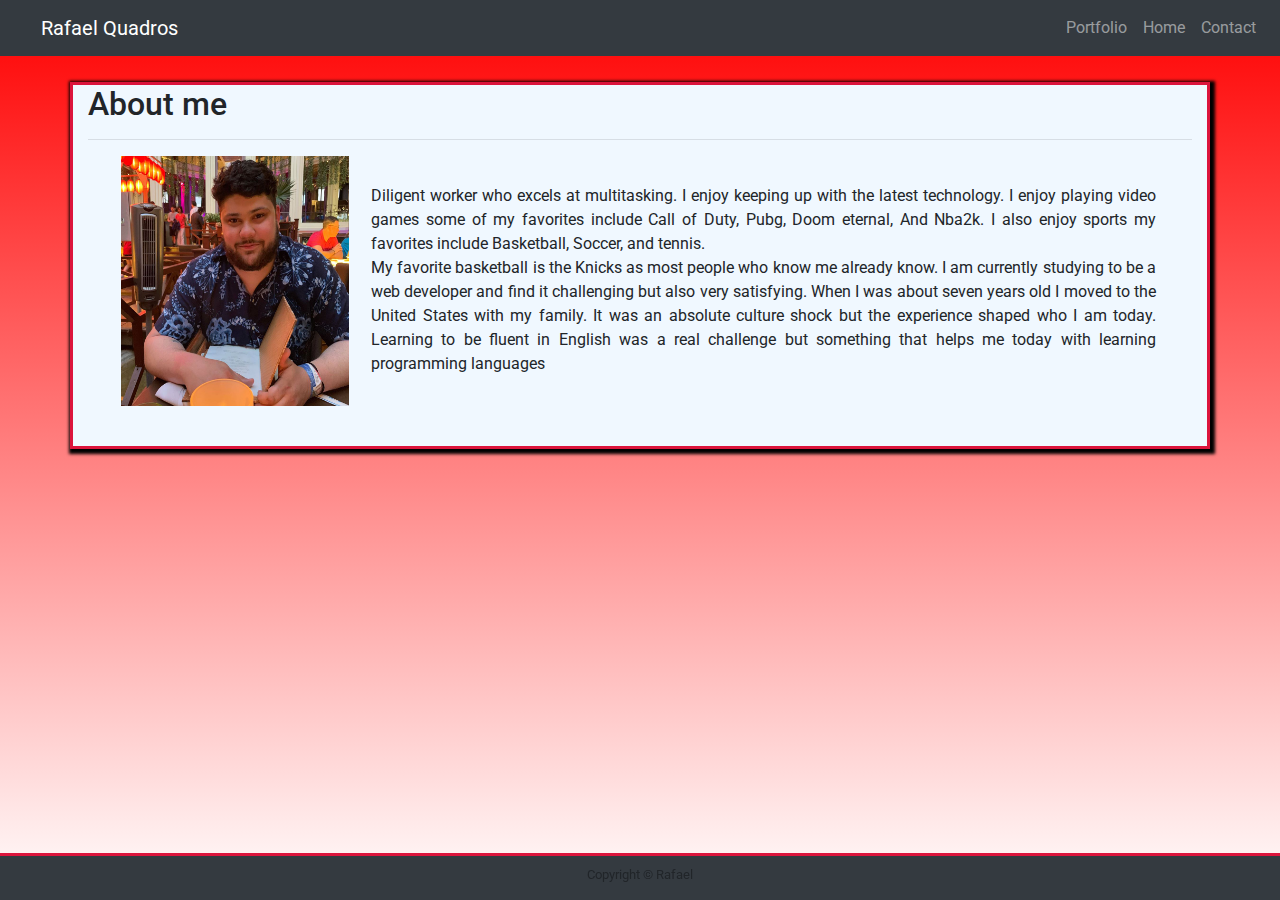
<file: index.html>
<!DOCTYPE html>
<html lang="en">

<head>
    <meta charset="UTF-8">
    <meta name="viewport" content="width=device-width, initial-scale=1.0">
    <link href="index.css" rel="stylesheet">
  <link rel="stylesheet" href="https://stackpath.bootstrapcdn.com/bootstrap/4.4.1/css/bootstrap.min.css"
        integrity="sha384-Vkoo8x4CGsO3+Hhxv8T/Q5PaXtkKtu6ug5TOeNV6gBiFeWPGFN9MuhOf23Q9Ifjh" crossorigin="anonymous">
    <link href="https://fonts.googleapis.com/css?family=Roboto&display=swap" rel="stylesheet">
  
    <title>About me</title>



</head>



<body>


    <nav class="navbar navbar-expand-sm navbar-dark bg-dark">

        <a href="#" class="navbar-brand">Rafael Quadros</a>

        <button class="navbar-toggler" data-toggle="collapse" data-target="#navbarMenu">
            <span class="navbar-toggler-icon"></span>
        </button>

        <div class="collapse navbar-collapse" id="navbarMenu">
            <ul class="navbar-nav ml-auto">

                <li class="nav-item">
                    <a href="portfolio.html" class="nav-link">Portfolio</a>



                </li>
                <li class="nav-item">
                    <a href="index.html" class="nav-link">Home</a>


                </li>
                <li class="nav-item">
                    <a href="contact.html" class="nav-link">Contact</a>


                </li>

            </ul>

        </div>

    </nav>

   
    <section>
    <div class="container">

        <div class="row">
            <div class="col-md-12">
                <h2>About me</h2>
                <hr>
            </div>
        </div>

        <div class="row">

            <div class="aboutme col-lg-12">
                <img class="float-left" src="facebookphoto2.jpg" alt="aboutme">


                <p class="text-justify"> Diligent worker who excels at multitasking. I enjoy keeping up with the latest
                    technology.
                    I enjoy playing video games some of my favorites include Call of Duty, Pubg, Doom eternal,
                    And Nba2k. I also enjoy sports my favorites include Basketball, Soccer, and tennis.
                    <br>My favorite basketball is the Knicks as most people who know me already know.
                    I am currently studying to be a web developer and find it challenging but also very satisfying.
                    When I was about seven years old I moved to the United States with my family.
                    It was an absolute culture shock but the experience shaped who I am today. Learning to be fluent in
                    English was a real challenge but something that helps me today with learning programming languages
                </p>

            </div>

        </div>

    </div>


</section>








    <footer class="footer bg-dark">
        <div class="fixed-bottom">
            <small>Copyright © Rafael</small>

        </div>
    </footer>

    <script src="https://code.jquery.com/jquery-3.4.1.slim.min.js"
        integrity="sha384-J6qa4849blE2+poT4WnyKhv5vZF5SrPo0iEjwBvKU7imGFAV0wwj1yYfoRSJoZ+n"
        crossorigin="anonymous"></script>
    <script src="https://cdn.jsdelivr.net/npm/popper.js@1.16.0/dist/umd/popper.min.js"
        integrity="sha384-Q6E9RHvbIyZFJoft+2mJbHaEWldlvI9IOYy5n3zV9zzTtmI3UksdQRVvoxMfooAo"
        crossorigin="anonymous"></script>
    <script src="https://stackpath.bootstrapcdn.com/bootstrap/4.4.1/js/bootstrap.min.js"
        integrity="sha384-wfSDF2E50Y2D1uUdj0O3uMBJnjuUD4Ih7YwaYd1iqfktj0Uod8GCExl3Og8ifwB6"
        crossorigin="anonymous"></script>

</body>



</html>
</file>
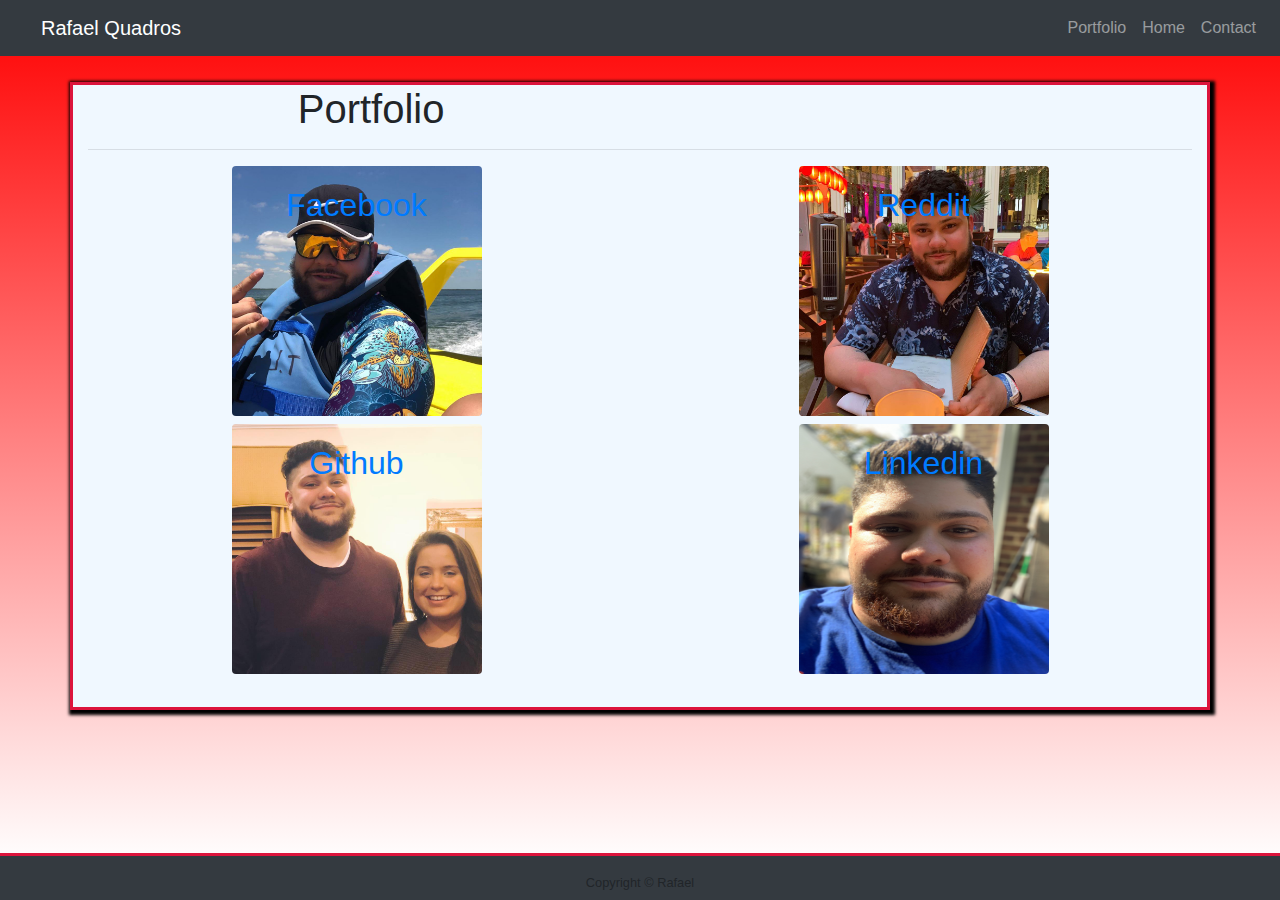
<file: portfolio.html>
<!DOCTYPE html> 
 
<html lang="en">
<head>
 

  <meta charset="UTF-8">
  <meta name="viewport" content="width=device-width, initial-scale=1.0">
  <link href="portfolio.css" rel="stylesheet">

  <link rel="stylesheet" href="https://stackpath.bootstrapcdn.com/bootstrap/4.4.1/css/bootstrap.min.css"
    integrity="sha384-Vkoo8x4CGsO3+Hhxv8T/Q5PaXtkKtu6ug5TOeNV6gBiFeWPGFN9MuhOf23Q9Ifjh" crossorigin="anonymous">

  <title>Portfolio</title>

</head>

<body>



  <nav class="navbar navbar-expand-sm navbar-dark bg-dark">

    <a href="#" class="navbar-brand">Rafael Quadros</a>

    <button class="navbar-toggler" data-toggle="collapse" data-target="#navbarMenu">
      <span class="navbar-toggler-icon"></span>
    </button>

    <div class="collapse navbar-collapse" id="navbarMenu">
      <ul class="navbar-nav ml-auto">

        <li class="nav-item">
          <a href="portfolio.html" class="nav-link">Portfolio</a>



        </li>
        <li class="nav-item">
          <a href="index.html" class="nav-link">Home</a>


        </li>
        <li class="nav-item">
          <a href="contact.html" class="nav-link">Contact</a>


        </li>

      </ul>

    </div>

  </nav>

 
 <section>
  <div class="container justify-center ">


    <div class="row">

      <div class="col-sm-12">
        <h1>Portfolio</h1>
        <hr>
      </div>
    </div>


    <div class="row">
      <div class="col-sm-6 mb-2">

        <div class="text-center">
          <img src="facebookphoto.jpg" class="rounded" alt="Fun me">
          <div class="card-img-overlay">
            <a href="https://www.facebook.com/rafael.quadros" class="stretched-link">
              <h2 class="card-title">Facebook</h2>
            </a>
          </div>
        </div>
      </div>



      <div class="col-sm-6 mb-2 col-sm-offset-2">

        <div class="text-center">
          <img src="facebookphoto2.jpg" class="rounded" alt="Me on vacation">
          <div class="card-img-overlay">
            <a href="https://www.reddit.com/user/Rafquadros22" class="stretched-link">
              <h2 class="card-title">Reddit</h2>
            </a>
          </div>
        </div>
      </div>
    </div>


<div class=row>
  <div class="col-sm-6 mb-2">

    <div class="text-center">
      <img src="facebookphoto3.jpg" class="rounded" alt="Me and my Fiance">
      <div class="card-img-overlay">
        <a href="https://github.com/Rafquadros22" class="stretched-link">
          <h2 class="card-title">Github</h2>
        </a>
      </div>
      
    </div>
  </div>




      <div class="col-sm-6 mb-2 col-sm-offset-2">
        <div class="text-center">
          <img src="selfie1.jpg" class="rounded" alt="selfie">
          <div class="card-img-overlay">
            <a href="https://www.linkedin.com/in/rafael-quadros-411b55185/" class="stretched-link" >
              <h2 class="card-title">Linkedin</h2>
            </a>
          </div>
        </div>

      </div>
    </div>
  </div>


</section>
























  <div class="fixed-bottom">
    <footer class="footer  bg-dark">

      <small>Copyright © Rafael</small>

    </footer>
  </div>

</body>

</html>


</nav>



<script src="https://code.jquery.com/jquery-3.4.1.slim.min.js"
  integrity="sha384-J6qa4849blE2+poT4WnyKhv5vZF5SrPo0iEjwBvKU7imGFAV0wwj1yYfoRSJoZ+n" crossorigin="anonymous"></script>
<script src="https://cdn.jsdelivr.net/npm/popper.js@1.16.0/dist/umd/popper.min.js"
  integrity="sha384-Q6E9RHvbIyZFJoft+2mJbHaEWldlvI9IOYy5n3zV9zzTtmI3UksdQRVvoxMfooAo" crossorigin="anonymous"></script>
<script src="https://stackpath.bootstrapcdn.com/bootstrap/4.4.1/js/bootstrap.min.js"
  integrity="sha384-wfSDF2E50Y2D1uUdj0O3uMBJnjuUD4Ih7YwaYd1iqfktj0Uod8GCExl3Og8ifwB6" crossorigin="anonymous"></script>


</body>

</html>
</file>
<file: index.css>
html {
    height: 100%;
}


body {
    font-family: 'Roboto', sans-serif;
    background: linear-gradient(to bottom, #ff0000 0%, #ffffff 100%);

    font-size: 20px;
}

.container {
    width: 91%;
    margin-top: 2%;
    margin-bottom: 12%;
    padding-bottom: 2%;
    background-color: aliceblue;
    border: 3px solid crimson;
    box-shadow: 2px 2px 3px 3px black;
}

h1 {
    padding-left: 19%;
}



p{
margin: 8px;
padding: 28px;
text-align: justify;
}





img {
width: 250px; /* You can set the dimensions to whatever you want */
height: 250px;
object-fit: fill;
padding-right: 2%;

margin-left: 3%;
}




.navbar-brand {
    margin-left: 2%;
}


.footer {
    position: fixed;
    bottom: 0;
    width: 100%;
    height: 47px;
    line-height: 51px;
    text-align: center;
    border-top: crimson solid 3px;
}
</file>
<file: portfolio.css>
body {
    font-family: 'Roboto', sans-serif;
    background: linear-gradient(to bottom, #ff0000 0%, #ffffff 100%);

    font-size: 20px;
  }

  .container {
    width: 91%;
    margin-top: 2%;
    margin-bottom: 12%;
    padding-bottom: 2%;
    background-color: aliceblue;
    border: 3px solid crimson;
    box-shadow: 2px 2px 3px 3px black;
  }

  h1 {
    padding-left: 19%;
  }





  .navbar-brand {
    margin-left: 2%;
  }


  .footer {
    position: fixed;
    bottom: 0;
    width: 100%;
    height: 47px;
    line-height: 51px;
    text-align: center;
    border-top: crimson solid 3px;
  }

  img {
    height: 250px;
    width: 250px;
  }


  .streched-link {
    line-height: 0%;
  }
</file>
